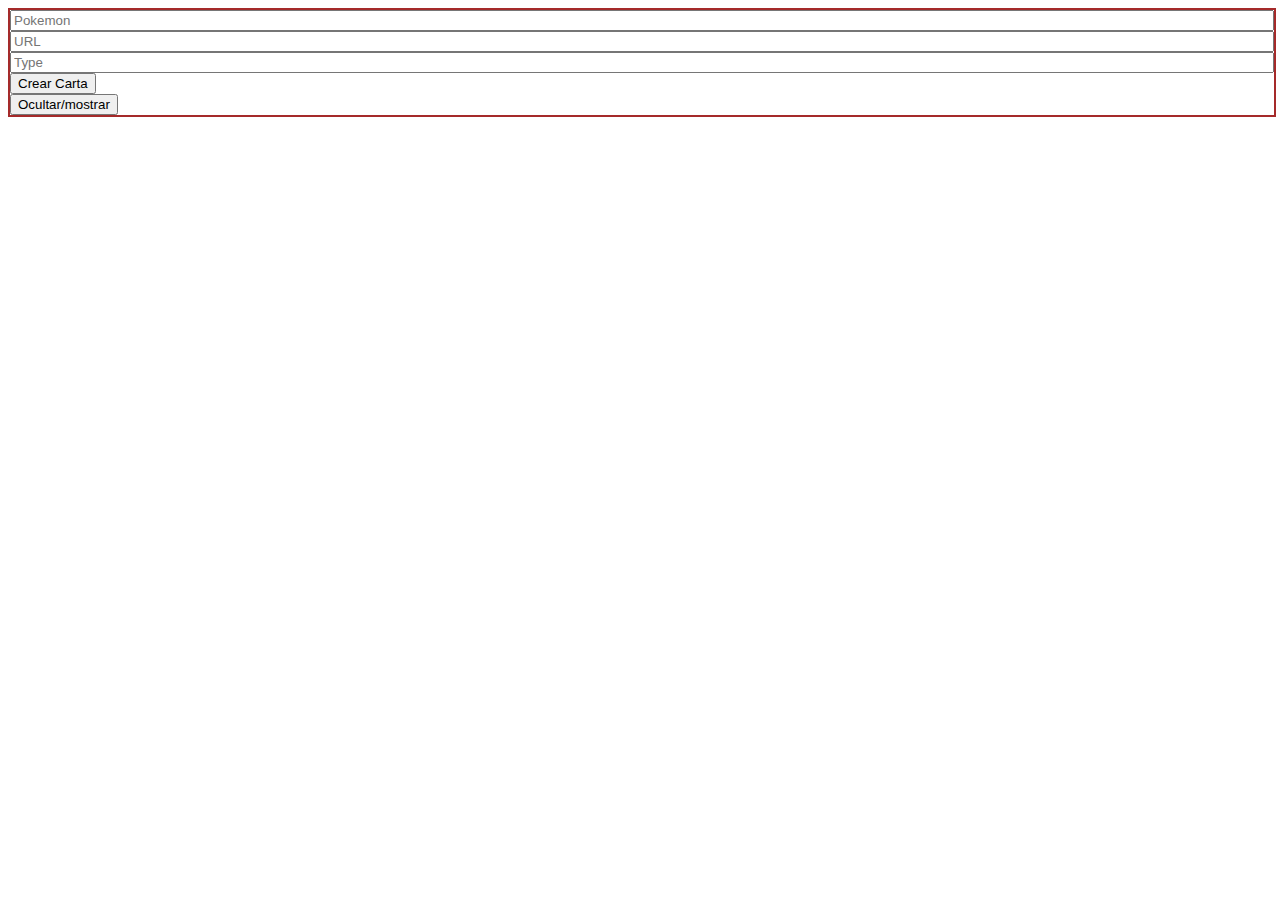
<file: Funcion anonima y flecha/ejercicio2/index.html>
<!DOCTYPE html>
<html lang="en">
<head>
    <meta charset="UTF-8">
    <meta http-equiv="X-UA-Compatible" content="IE=edge">
    <meta name="viewport" content="width=device-width, initial-scale=1.0">
    <link rel="stylesheet" href="style.css">
    <link href="https://cdn.jsdelivr.net/npm/bootstrap@5.2.3/dist/css/bootstrap.min.css" rel="stylesheet" integrity="sha384-rbsA2VBKQhggwzxH7pPCaAqO46MgnOM80zW1RWuH61DGLwZJEdK2Kadq2F9CUG65" crossorigin="anonymous">
    <title>Document</title>
</head>
<body>
    <div class="container">
        <input class="titulo" type="text" placeholder="Pokemon" aria-label=".form-control-lg example">
        <input class="url" type="url" placeholder="URL" aria-label="default input example">
        <input class="texto" type="text" placeholder="Type" aria-label=".form-control-sm example">
        <div class="col-auto">
          <button type="submit" class="btn btn-primary mb-3" id="btnCrear">Crear Carta</button>
        
        <div class="cards"></div>
      
    <div>
    </div>
    <button class="btn btn-primary mb-3" id="toggle">Ocultar/mostrar</button>
    </div>
</body>
<script src="index.js"></script>
</html>
</file>
<file: Funcion anonima y flecha/ejercicio2/style.css>
.container {
    width: 100%;
    height: 100%;
    display: flex;
    flex-direction: column;
    border: 2px solid brown;
}
form {
    display: flex;
    flex-flow: row wrap;
    justify-content: space-around;
}
.cards {
    display: flex;
    flex-flow: row wrap;
}
.card {
    width: 18rem;
    text-align: center;
    margin: 20px;
}
#boton{
    border-radius: 0.5vw;
    background-color: #FD841F;
    font-weight: 700;
    text-transform: uppercase;
    font-size: 3vw;
}
.oculto {
    display: none;
}
</file>
